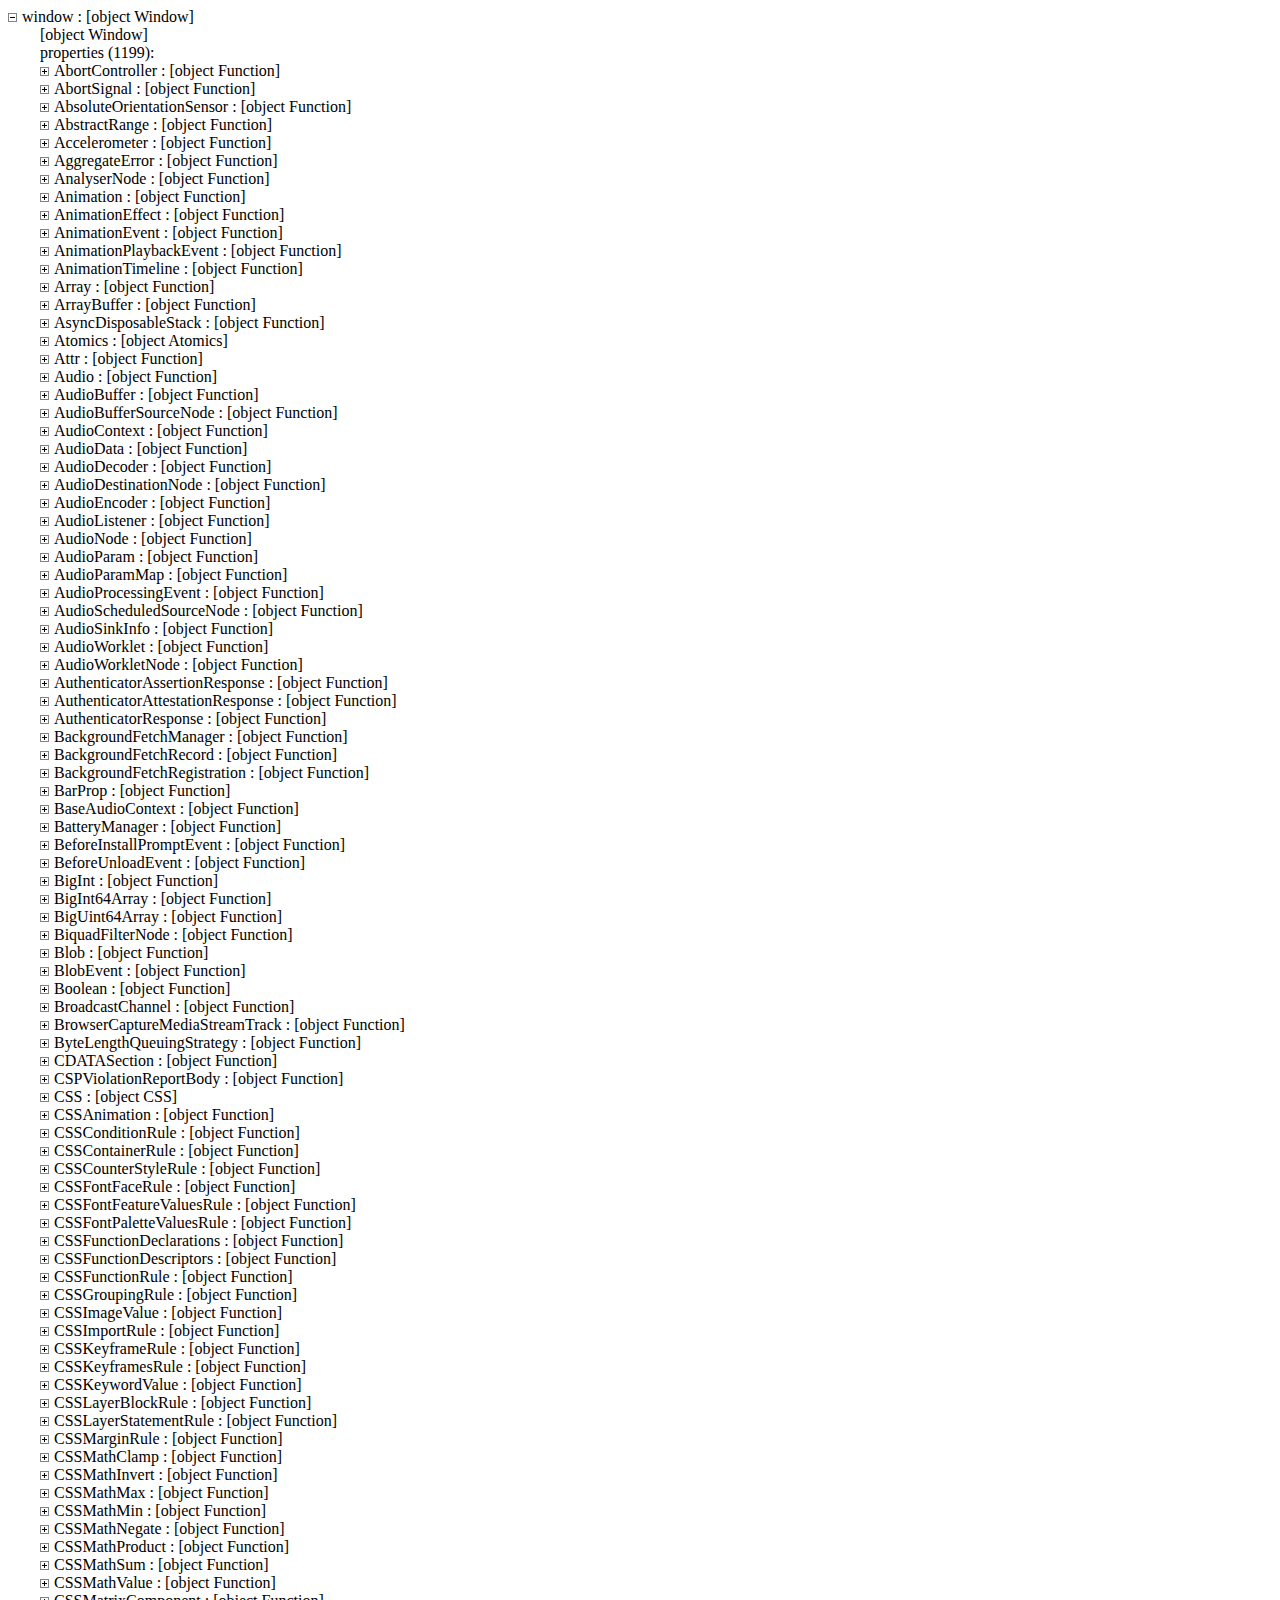
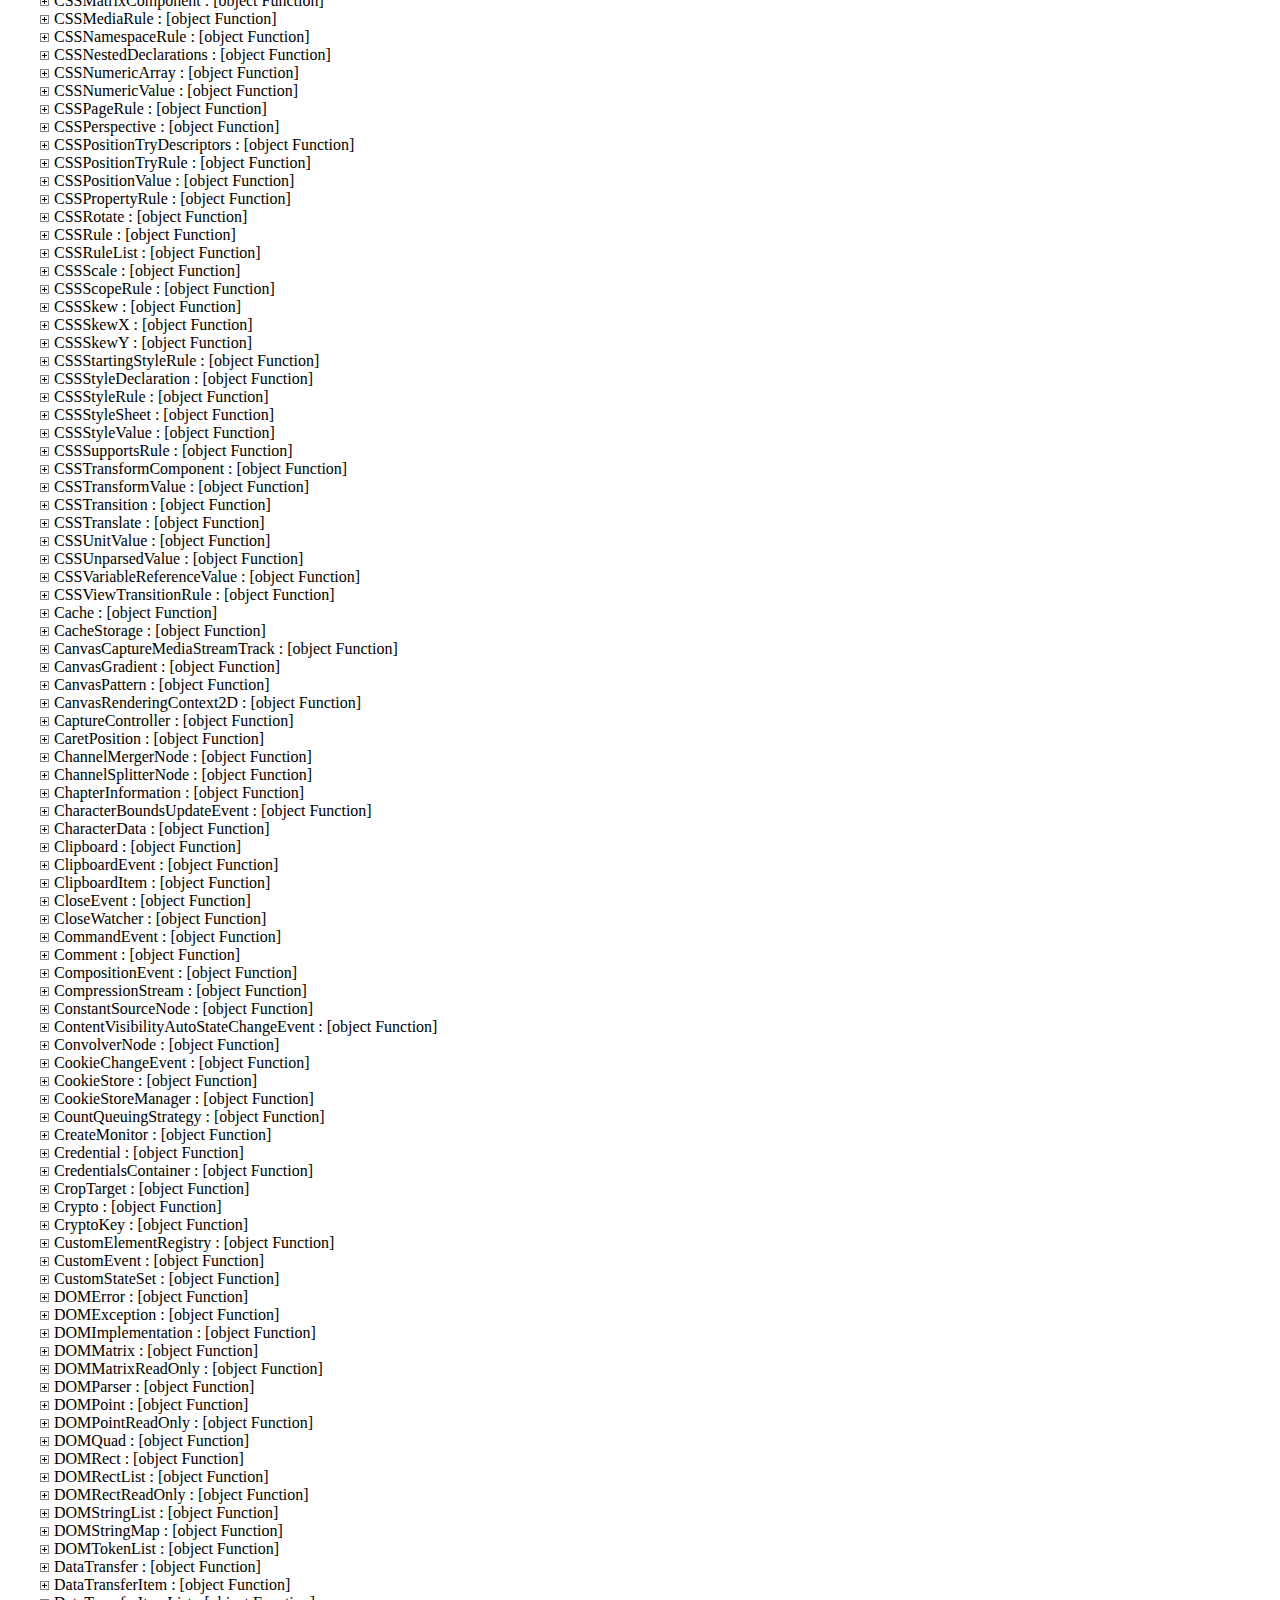
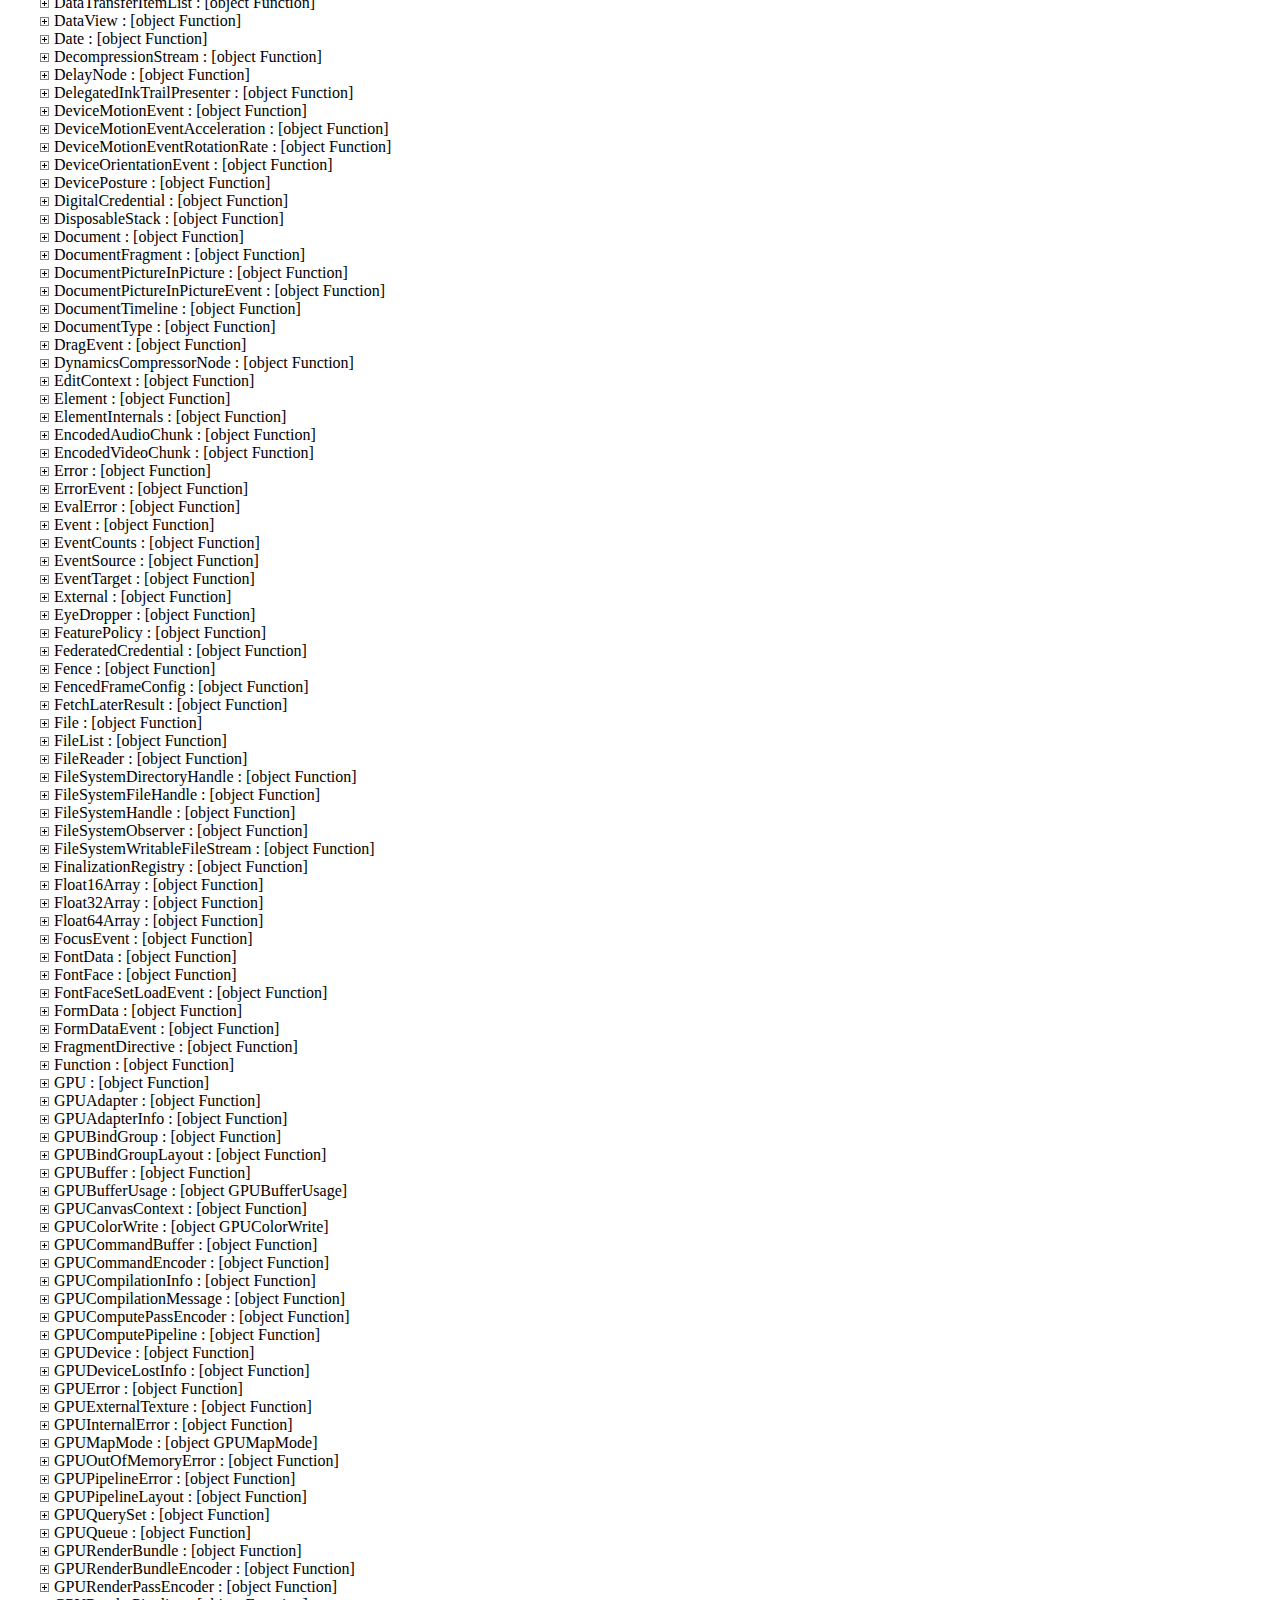
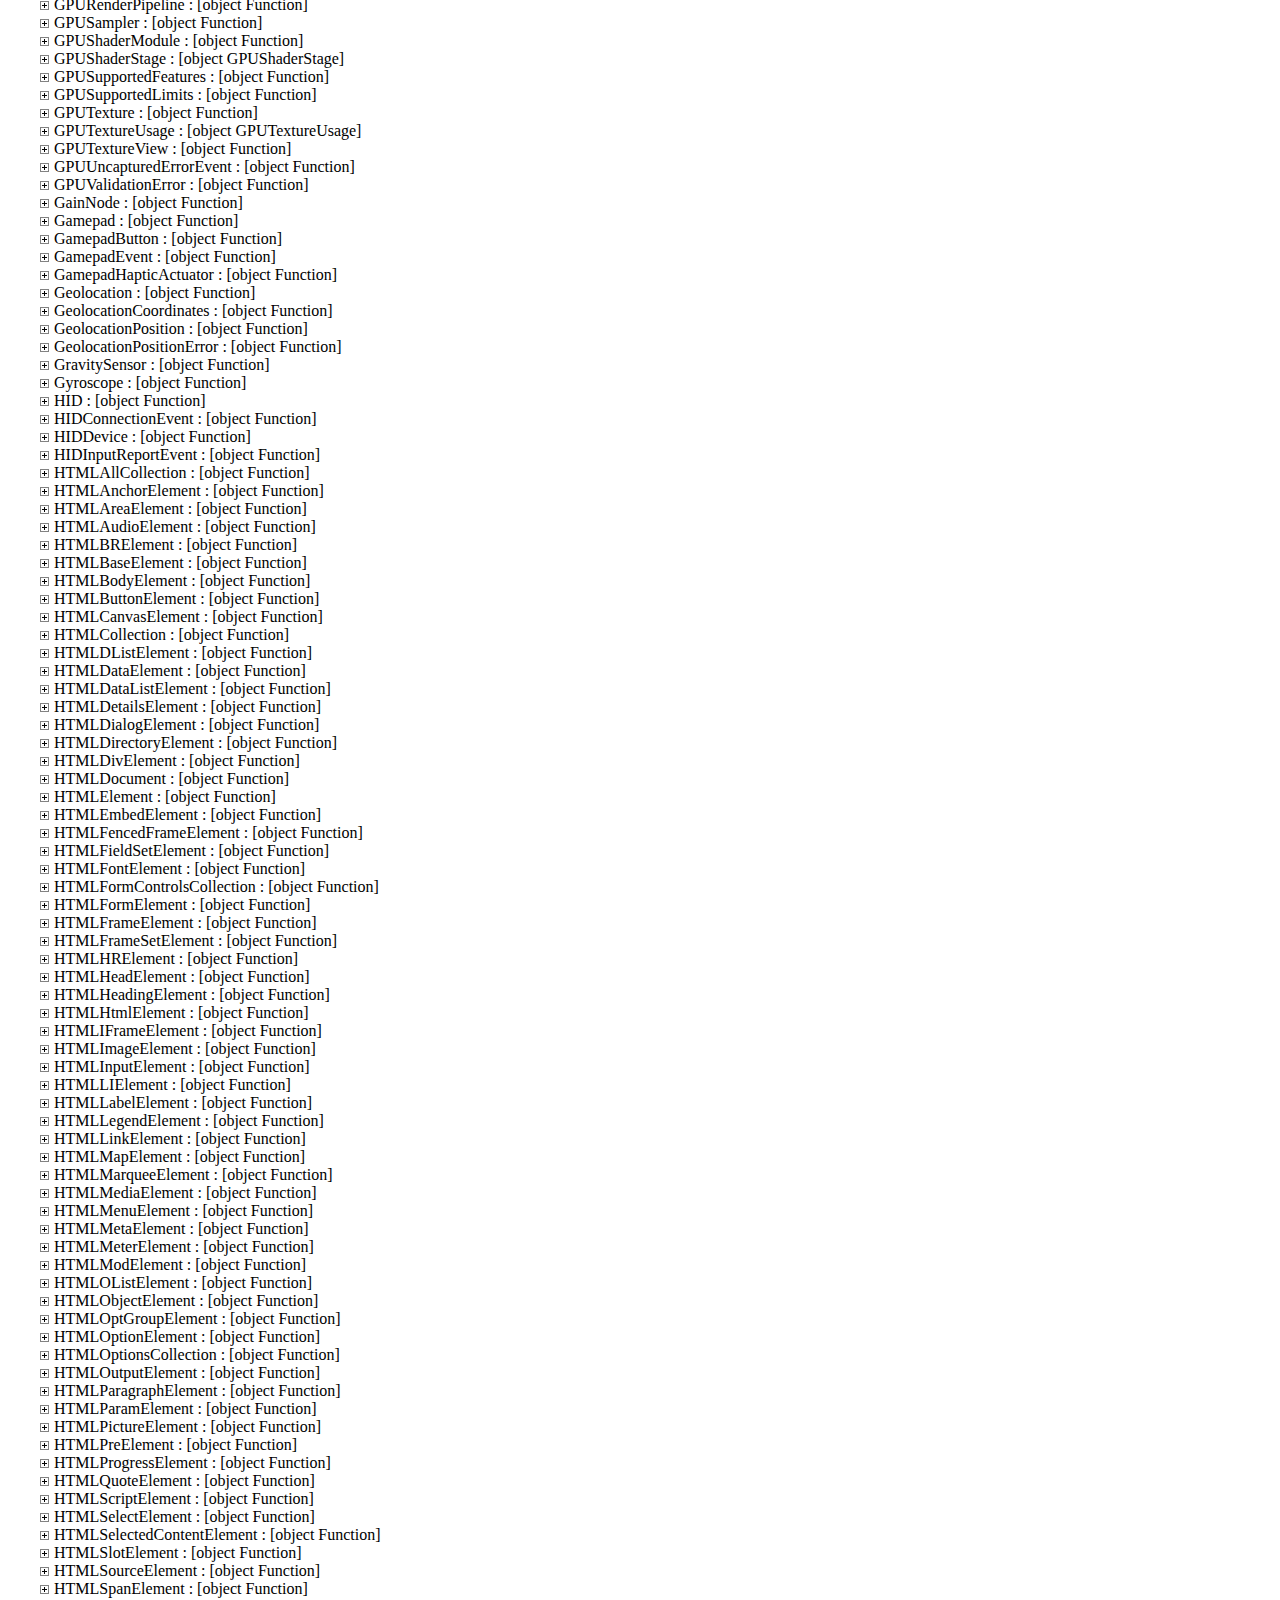
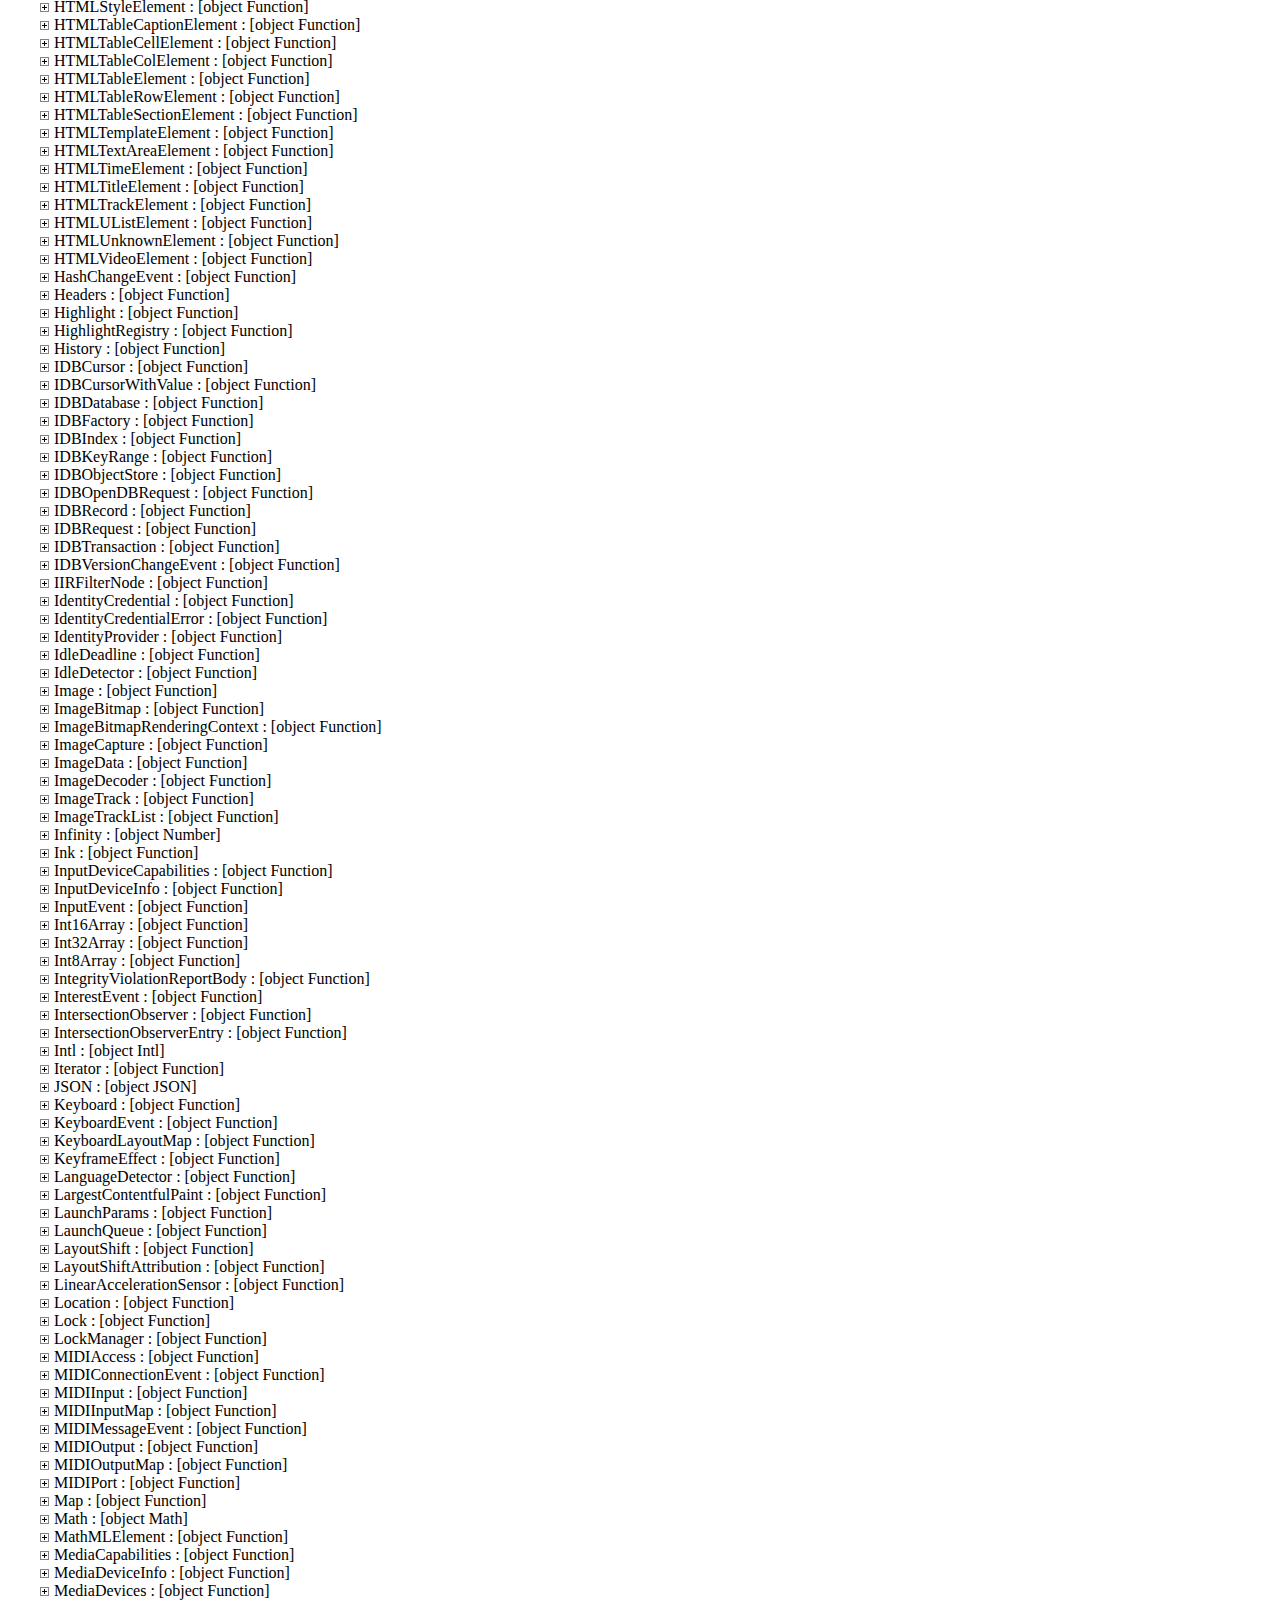
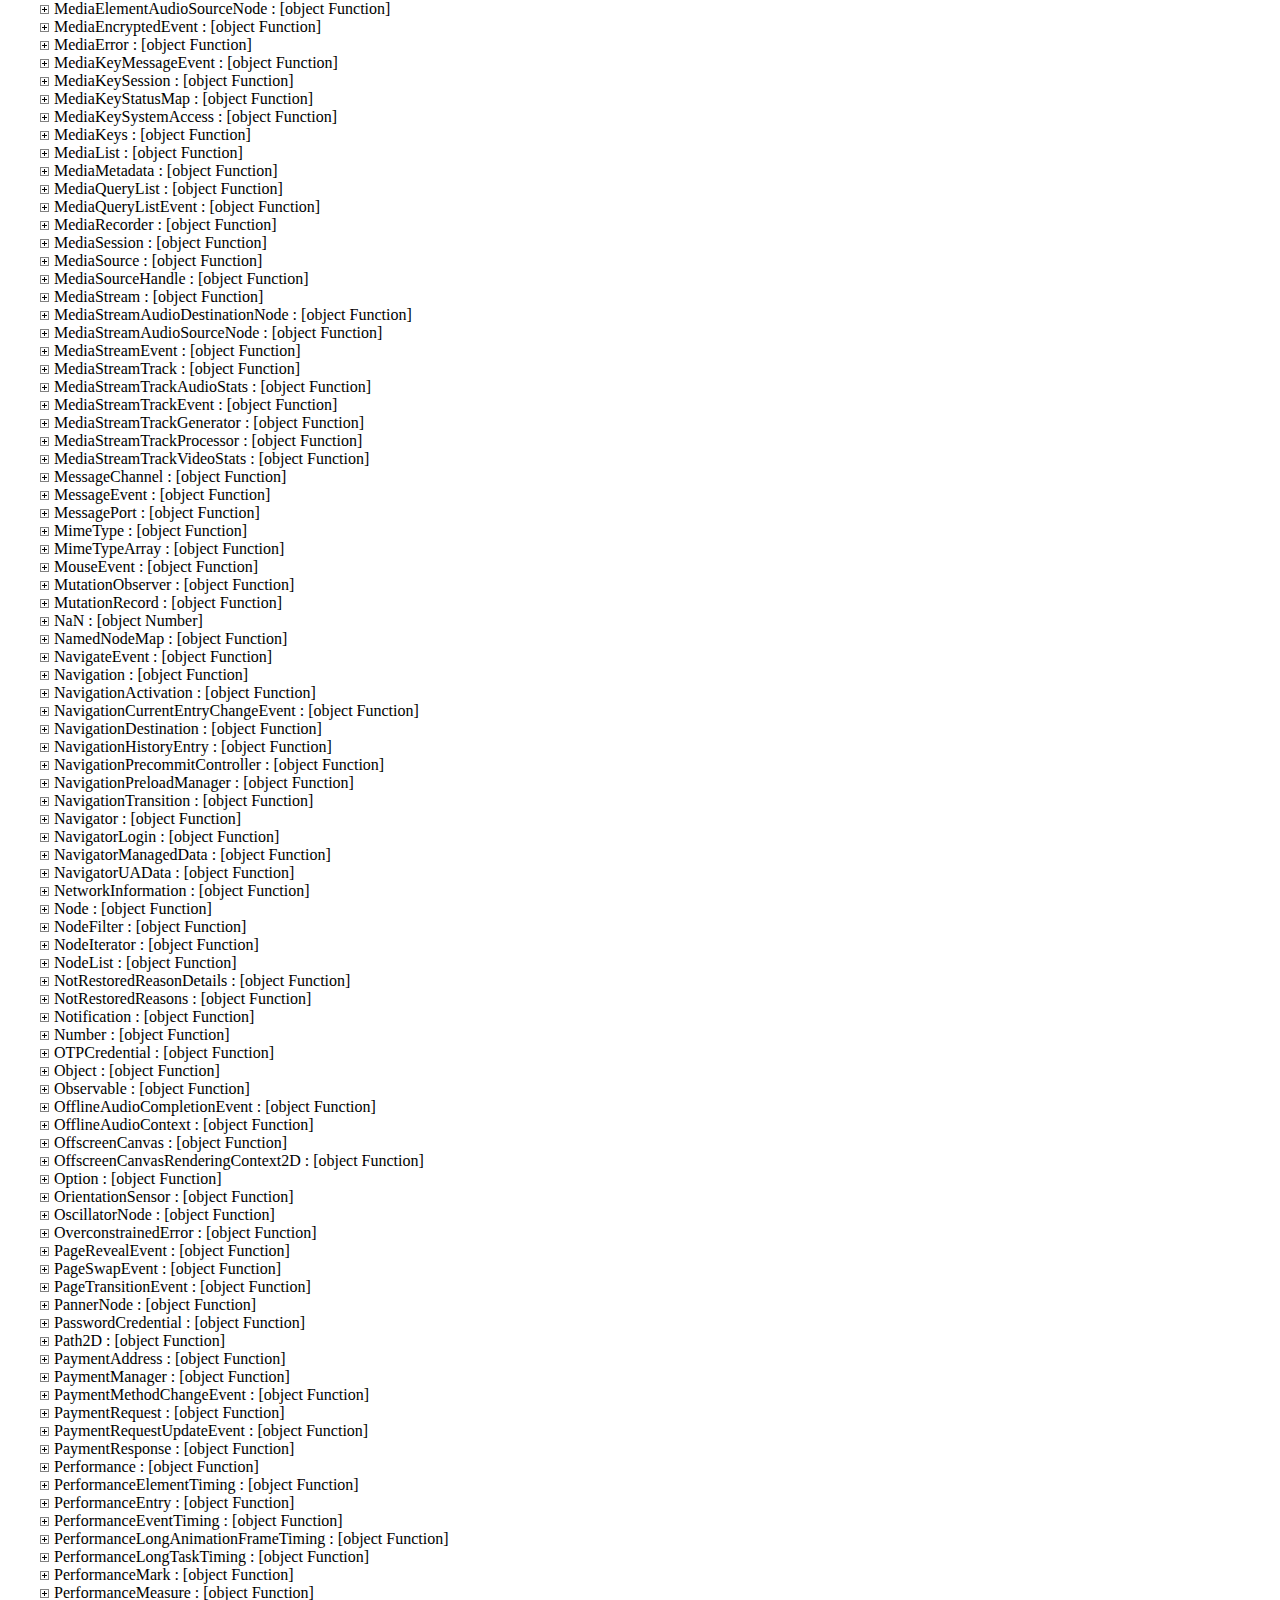
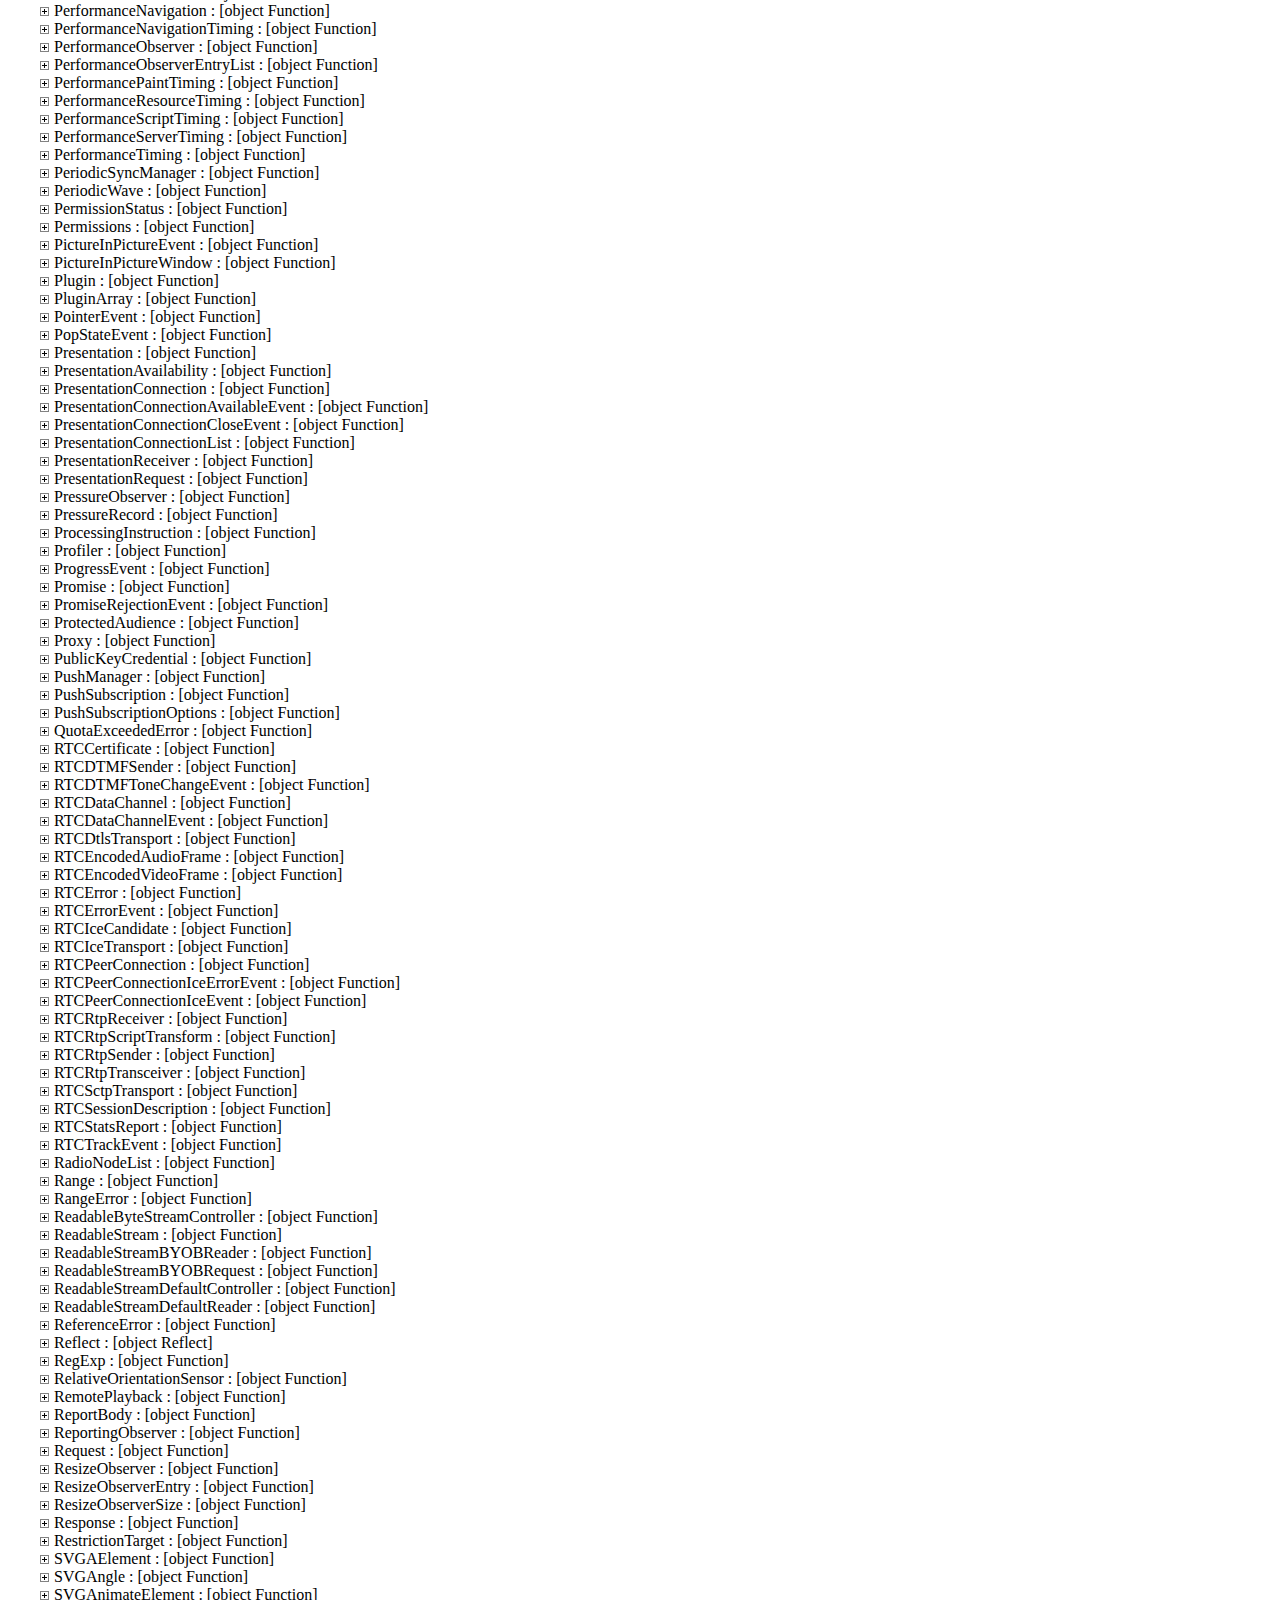
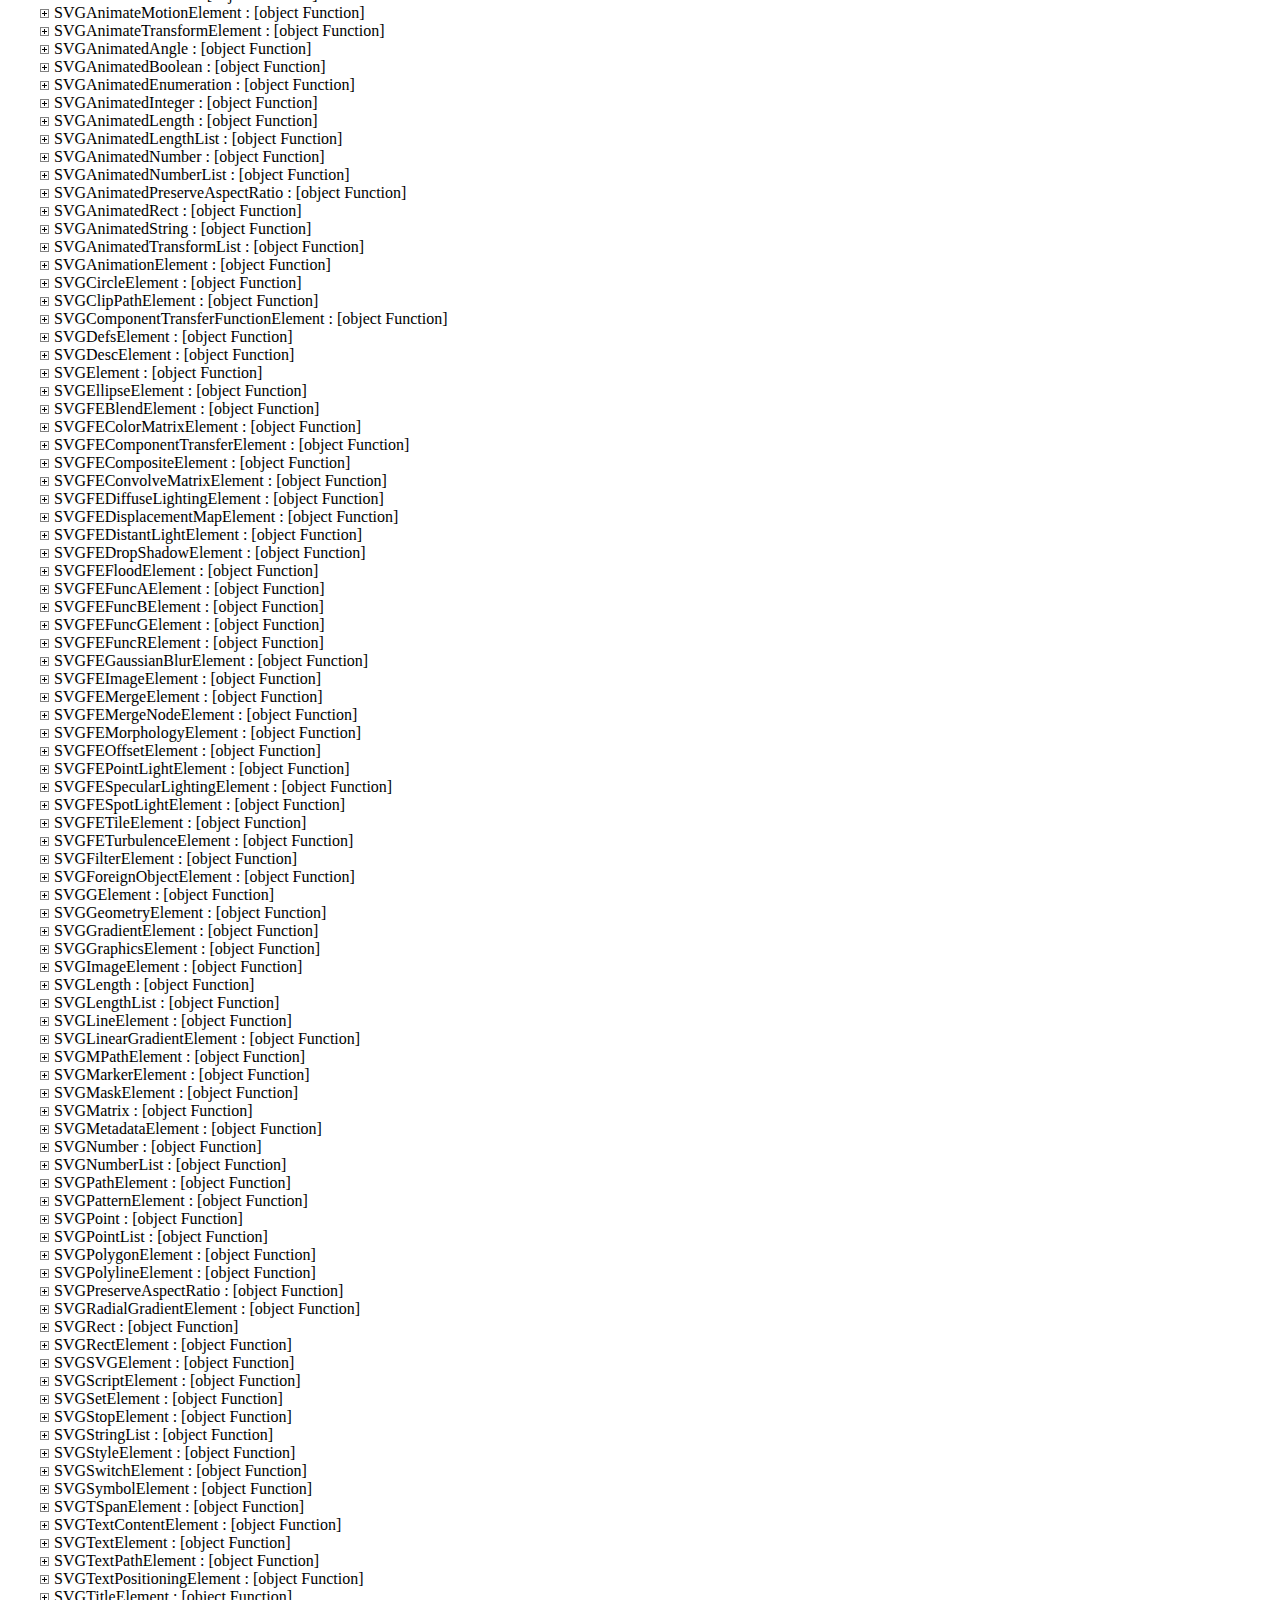
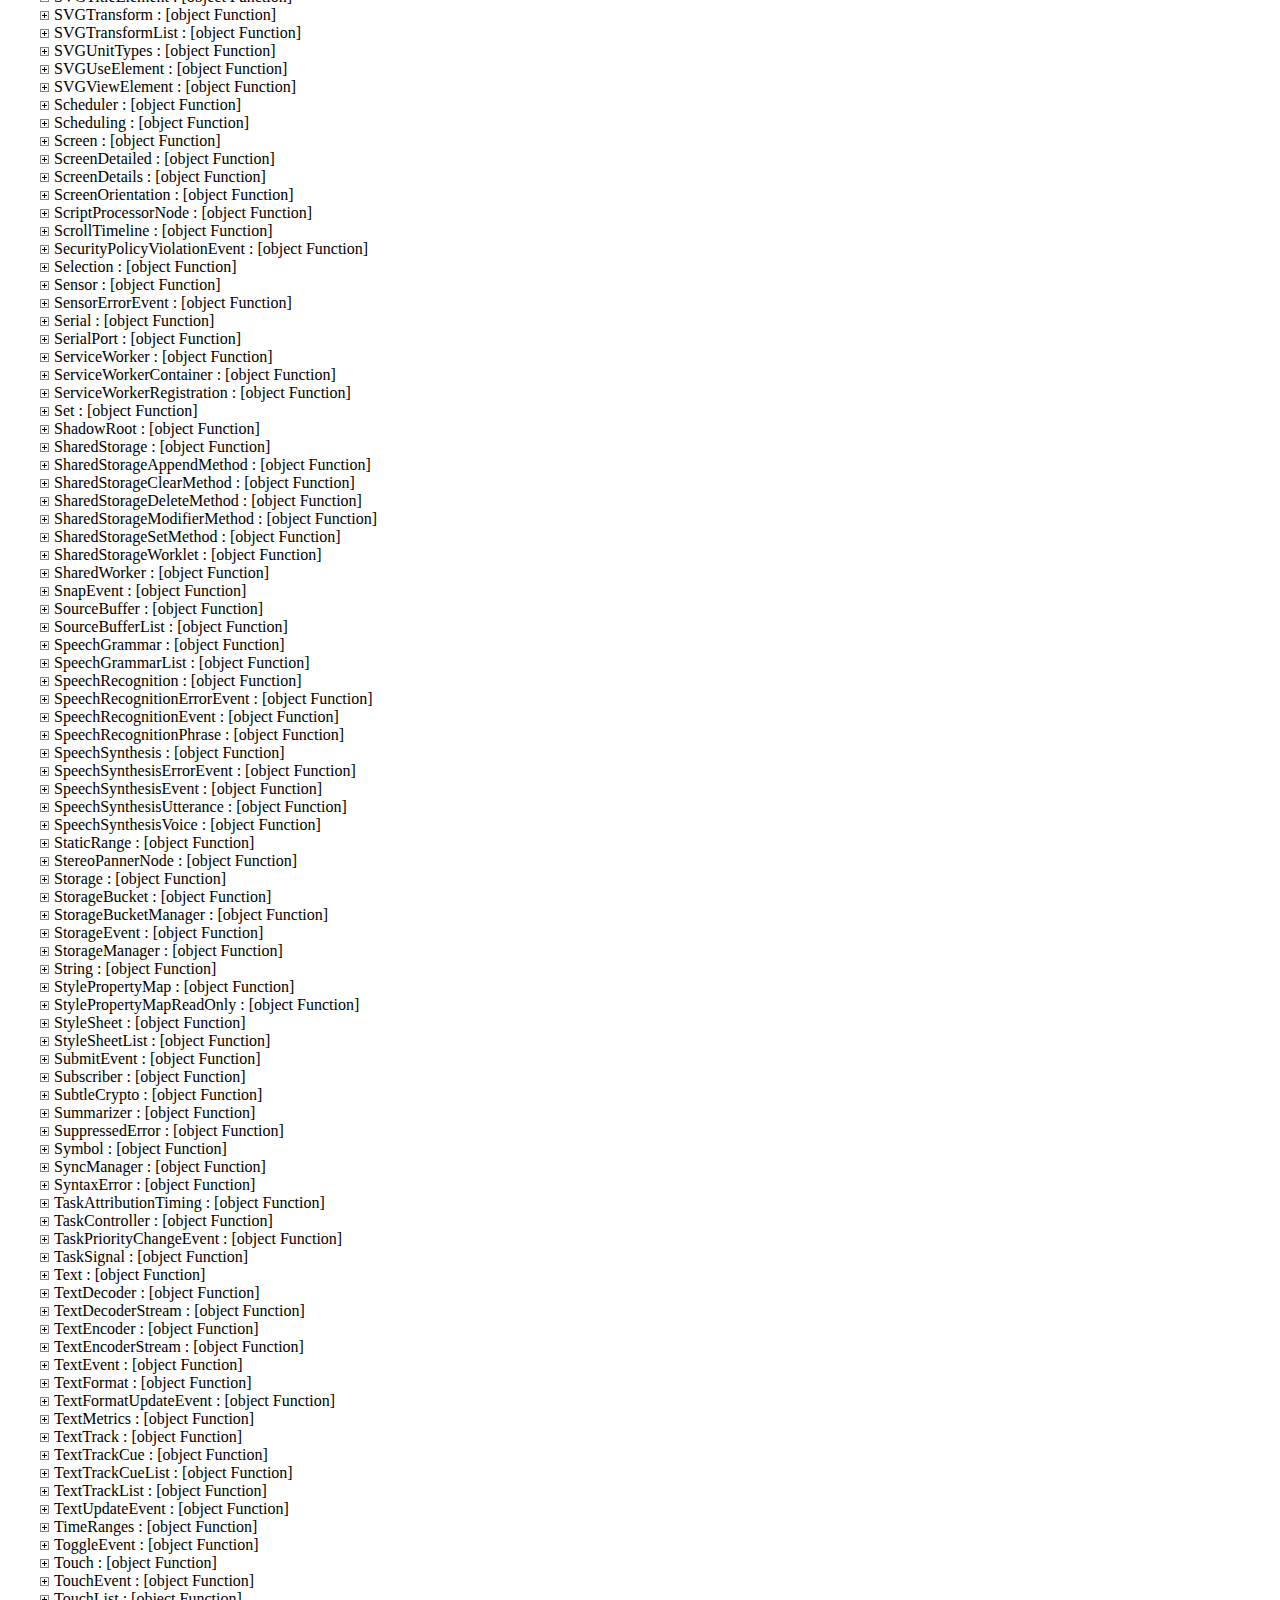
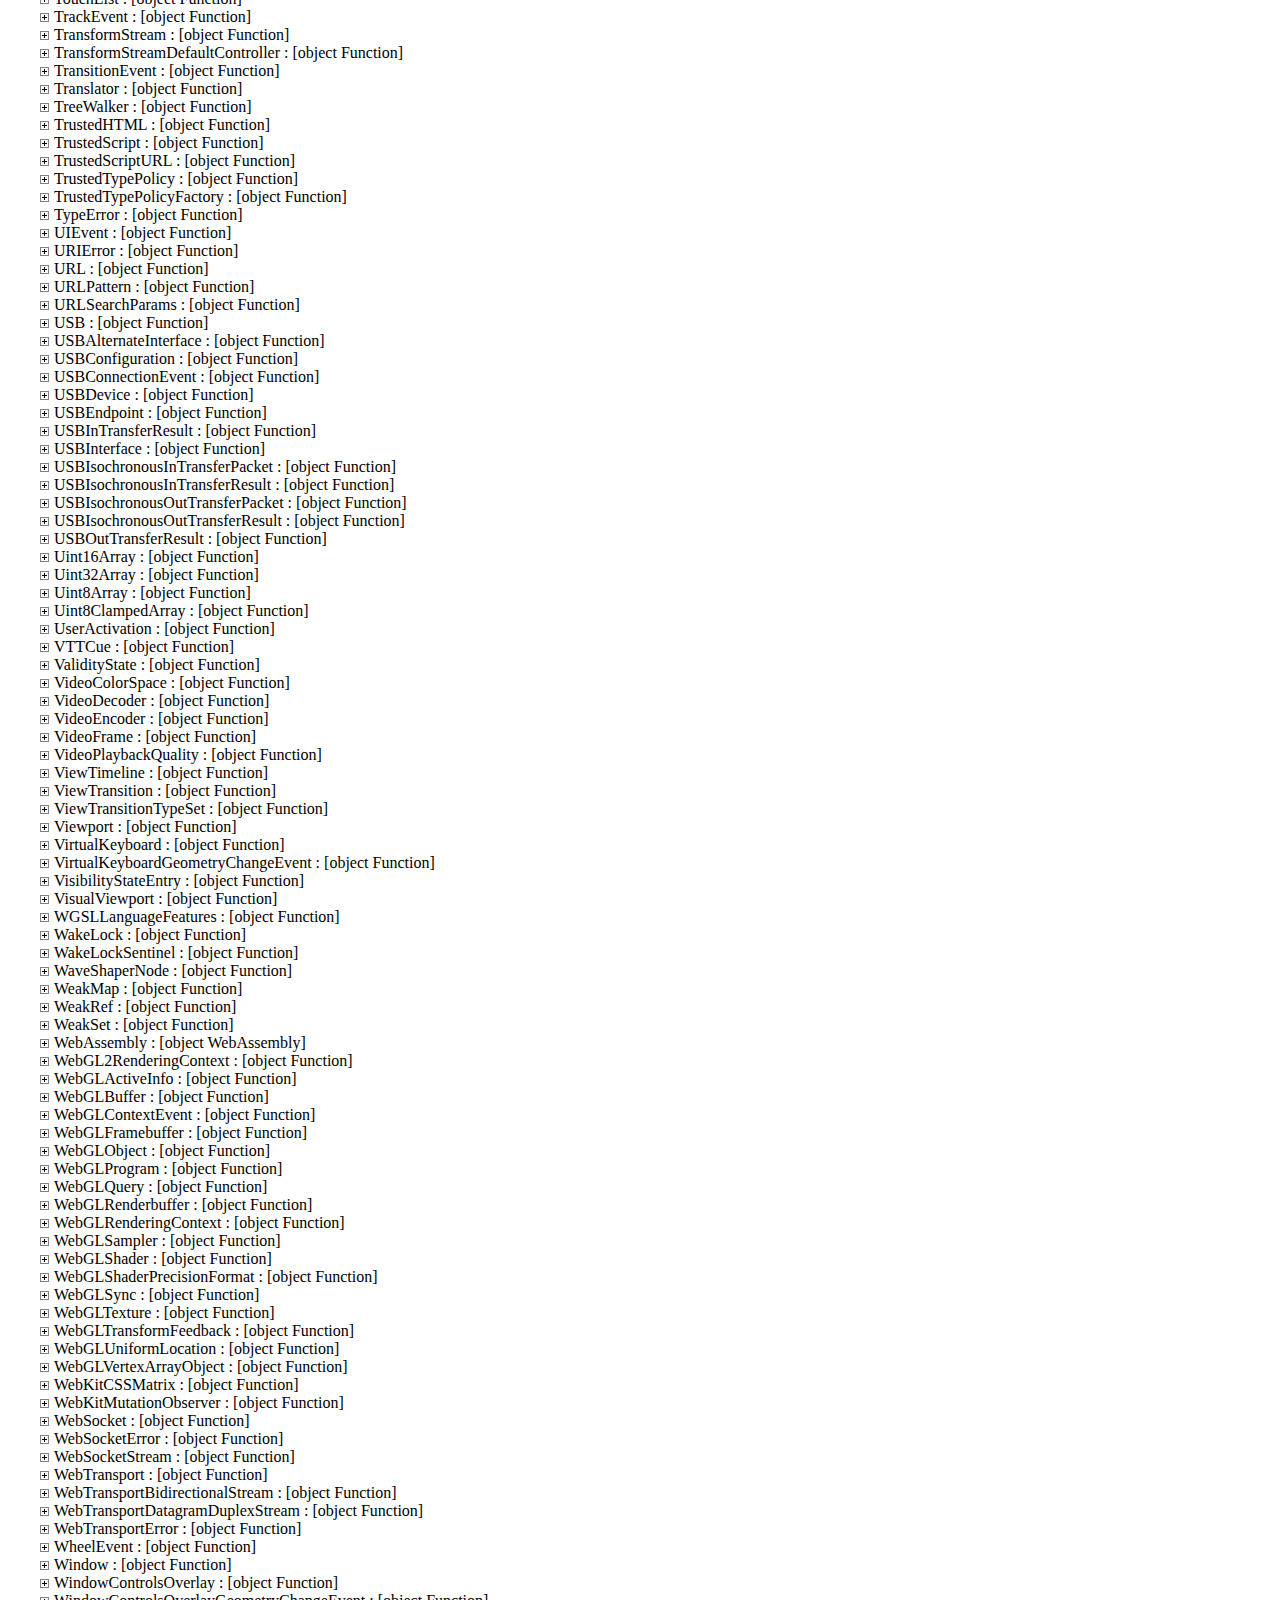
<file: index.html>
<html>
  <head>
    <title>SelfEdit JS</title>
    <link href="selfedit.css" rel="stylesheet" type="text/css">
  </head>
  <body>
    <div id="view"></div>
    <script type="text/javascript" src="selfedit.js"></script>
  </body>
</html>
</file>
<file: selfedit.css>
ul
{
  list-style: none;
  margin: 0 0 0 -0.5em;
}

li
{
  clear: right;
}

span
{
  background-position: 0 0.3em;
  padding-left: 14px;
  margin-left: 0px;
}

.expander
{
  background-image: url(images/plus.gif);
  background-repeat: no-repeat;
}

.collapser
{
  background-image: url(images/minus.gif);
  background-repeat: no-repeat;
}
</file>
